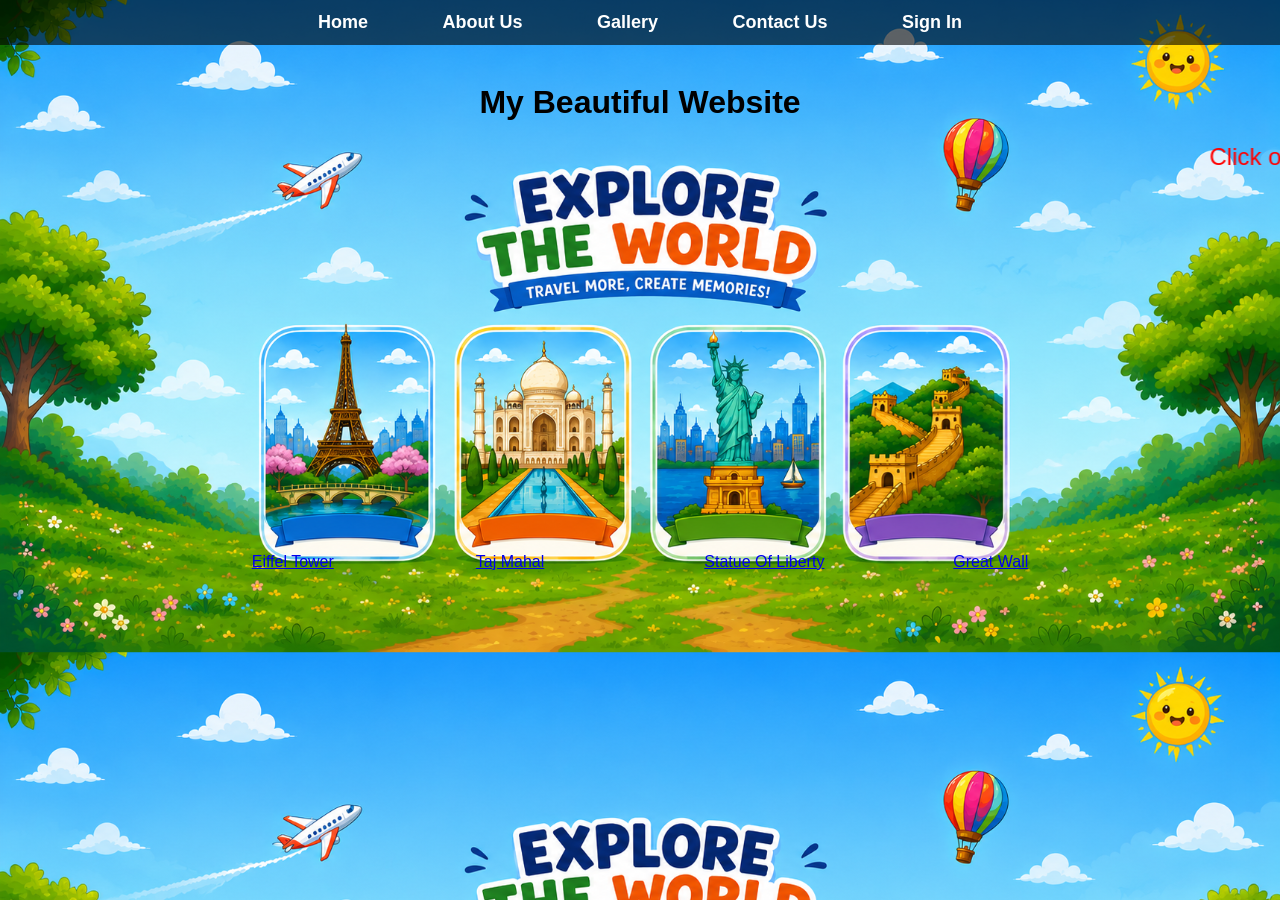
<file: index.html>
<!doctype html>
<html>
  <head>
    <title>My Beautiful Website</title>
    <link rel="stylesheet" href="style.css" />
  </head>

  <body background="background1.png">
    <div class="navbar">
        <ul>
      <li><a href="index.html">Home</a></li>
      <li><a href="about.html">About Us</a></li>
      <li><a href="gallery.html">Gallery</a></li>
      <li><a href="contact.html">Contact Us</a></li>
      <li><a href="signup.html">Sign In</a></li>
      
      </ul>
    </div>

    <center>
      <br />

      <h1>My Beautiful Website</h1>

      <marquee behavior="scroll" direction="left">
        <font color="red" size="5">
          Click on the text below to view the animation.
        </font>
      </marquee>
      <br /><br /><br /><br /><br /><br /><br /><br /><br /><br /><br /><br /><br /><br /><br /><br /><br /><br /><br /><br /><br /><br />

      <a href="eiffel.html">Eiffel Tower</a>
      &nbsp;&nbsp;&nbsp;&nbsp;&nbsp;&nbsp;&nbsp;&nbsp;&nbsp;&nbsp;&nbsp;&nbsp;&nbsp;&nbsp;&nbsp;&nbsp;&nbsp;&nbsp;&nbsp;&nbsp;&nbsp;&nbsp;&nbsp;&nbsp;&nbsp;&nbsp;&nbsp;&nbsp;&nbsp;&nbsp;

      <a href="taj.html">Taj Mahal</a>
      &nbsp;&nbsp;&nbsp;&nbsp;&nbsp;&nbsp;&nbsp;&nbsp;&nbsp;&nbsp;&nbsp;&nbsp;&nbsp;&nbsp;&nbsp;&nbsp;&nbsp;&nbsp;&nbsp;&nbsp;&nbsp;&nbsp;&nbsp;&nbsp;&nbsp;&nbsp;&nbsp;&nbsp;&nbsp;&nbsp;&nbsp;&nbsp;&nbsp;&nbsp;

      <a href="statue.html">Statue Of Liberty</a>
      &nbsp;&nbsp;&nbsp;&nbsp;&nbsp;&nbsp;&nbsp;&nbsp;&nbsp;&nbsp;&nbsp;&nbsp;&nbsp;&nbsp;&nbsp;&nbsp;&nbsp;&nbsp;&nbsp;&nbsp;&nbsp;&nbsp;&nbsp;&nbsp;&nbsp;&nbsp;&nbsp;

      <a href="great.html">Great Wall</a>
    </center>
  </body>
</html>
</file>
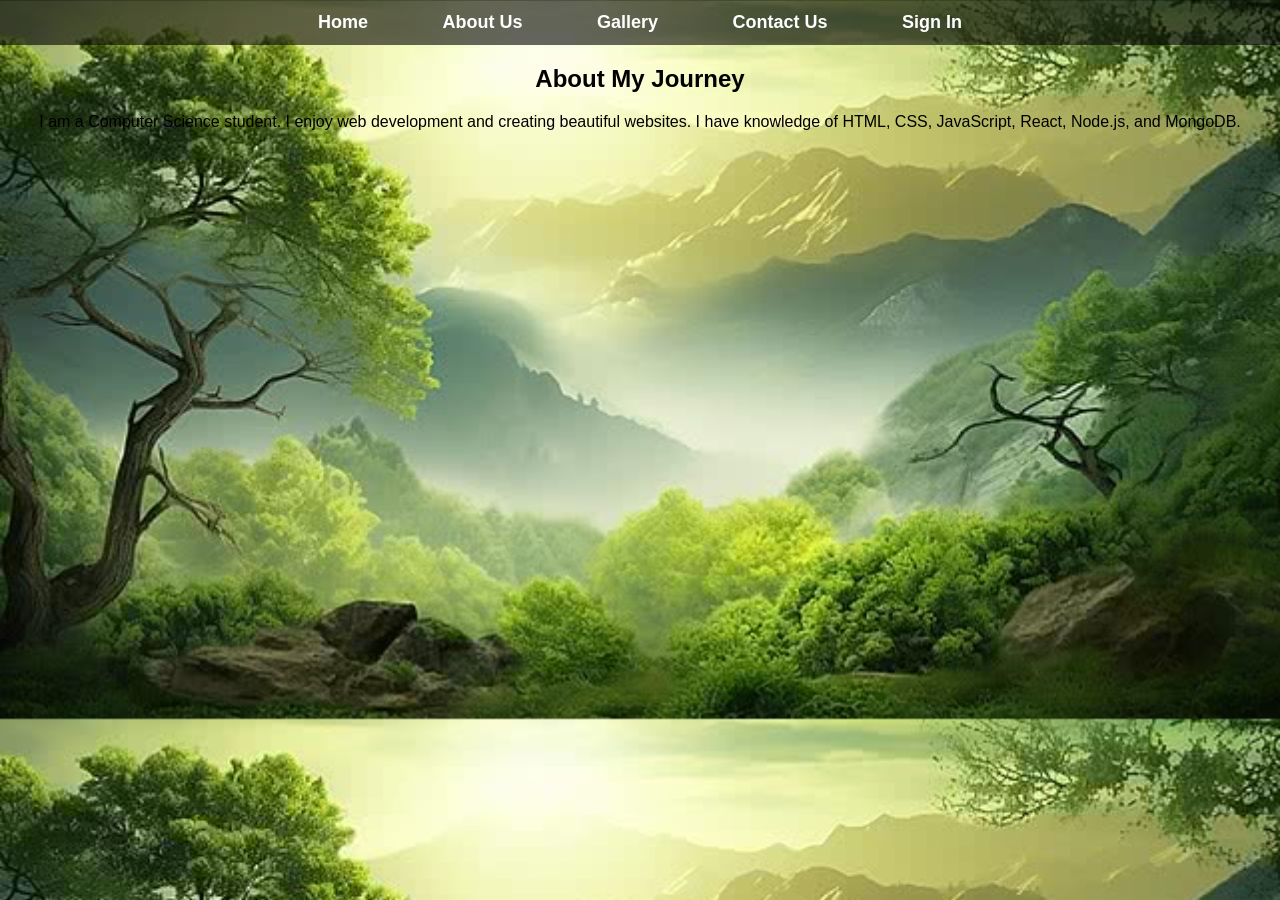
<file: about.html>
<!DOCTYPE html>
<html>
<head>
<title>About Us</title>
<link rel="stylesheet" href="style.css">
</head>

<body background="background.jpg" style="background-size: cover;">

    <div class="navbar">
        <ul>
      <li><a href="index.html">Home</a></li>
      <li><a href="about.html">About Us</a></li>
      <li><a href="gallery.html">Gallery</a></li>
      <li><a href="contact.html">Contact Us</a></li>
      <li><a href="signup.html">Sign In</a></li>
      
      </ul>
    </div>

<center>

<h2>About My Journey</h2>

<p>
I am a Computer Science student.
I enjoy web development and creating beautiful websites.
I have knowledge of HTML, CSS, JavaScript, React, Node.js, and MongoDB.
</p>

</center>

</body>
</html>
</file>
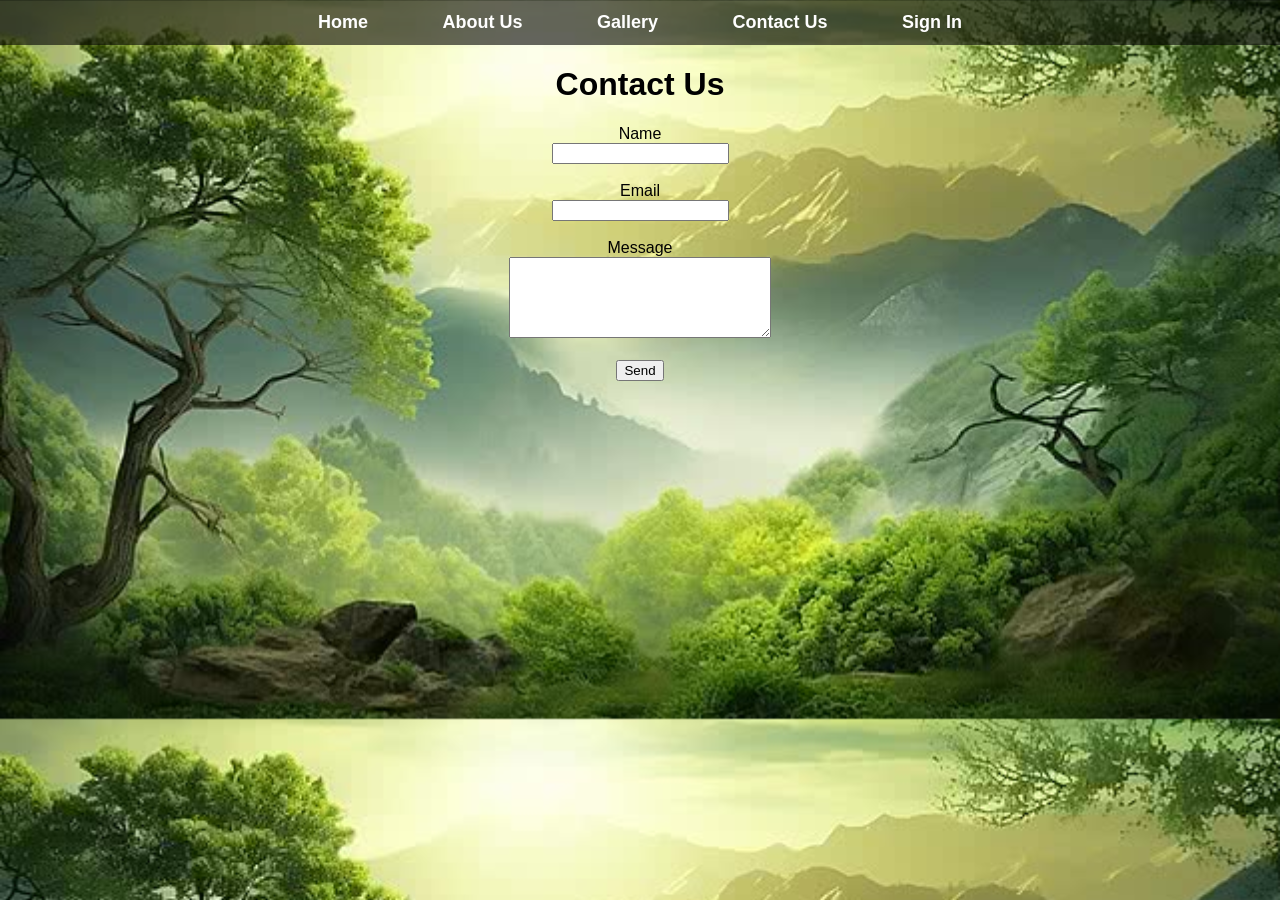
<file: contact.html>
<!DOCTYPE html>
<html>
<head>
<title>Contact Us</title>
<link rel="stylesheet" href="style.css">
</head>

<body background="background.jpg" style="background-size: cover;">

    <div class="navbar">
        <ul>
      <li><a href="index.html">Home</a></li>
      <li><a href="about.html">About Us</a></li>
      <li><a href="gallery.html">Gallery</a></li>
      <li><a href="contact.html">Contact Us</a></li>
      <li><a href="signup.html">Sign In</a></li>
      
      </ul>
    </div>

<center>

<h1>Contact Us</h1>

<form>

Name<br>
<input type="text"><br><br>

Email<br>
<input type="email"><br><br>

Message<br>
<textarea rows="5" cols="30"></textarea>

<br><br>

<input type="submit" value="Send">

</form>

</center>

</body>
</html>
</file>
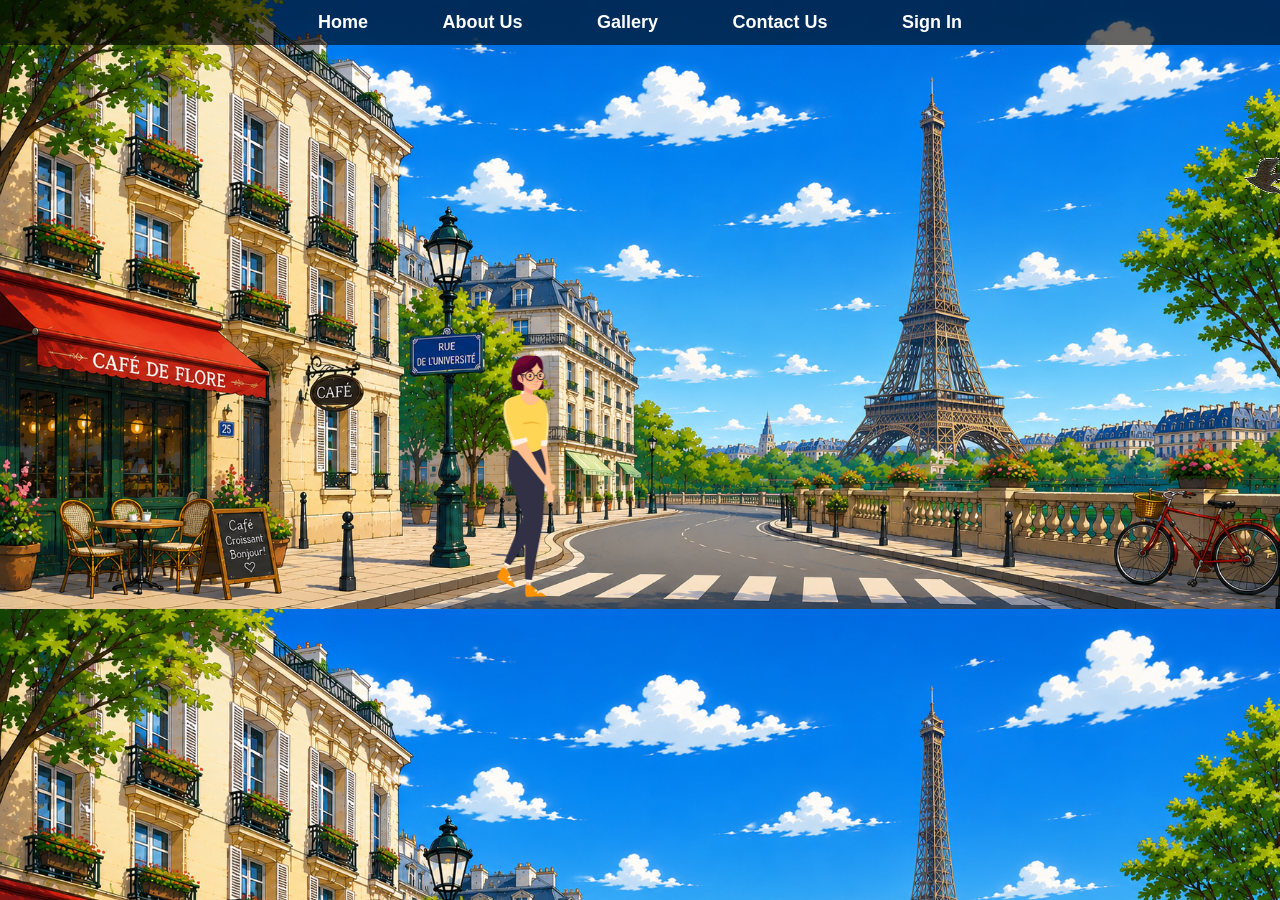
<file: eiffel.html>
<!DOCTYPE html>
<html lang="en">
<head>
    <meta charset="UTF-8">
    <meta name="viewport" content="width=device-width, initial-scale=1.0">
    <title>Document</title>
    <link rel="stylesheet" href="style.css">
</head>
<body background="eiffel.png">

    <div class="navbar">
        <ul>
      <li><a href="index.html">Home</a></li>
      <li><a href="about.html">About Us</a></li>
      <li><a href="gallery.html">Gallery</a></li>
      <li><a href="contact.html">Contact Us</a></li>
      <li><a href="signup.html">Sign In</a></li>
      
      </ul>
    </div>

        <marquee behavior="scroll" direction="left" width="100%">
            <br>
    <img src="bird.gif" alt="wlak"></marquee>
    
    <center>
   <marquee behavior="scroll" direction="right" width="60%"  height="300px">
    <br><br>
    <img src="walk.gif" alt="wlak" height="300px"></marquee>
    </center>
    
</body>
</html>
</file>
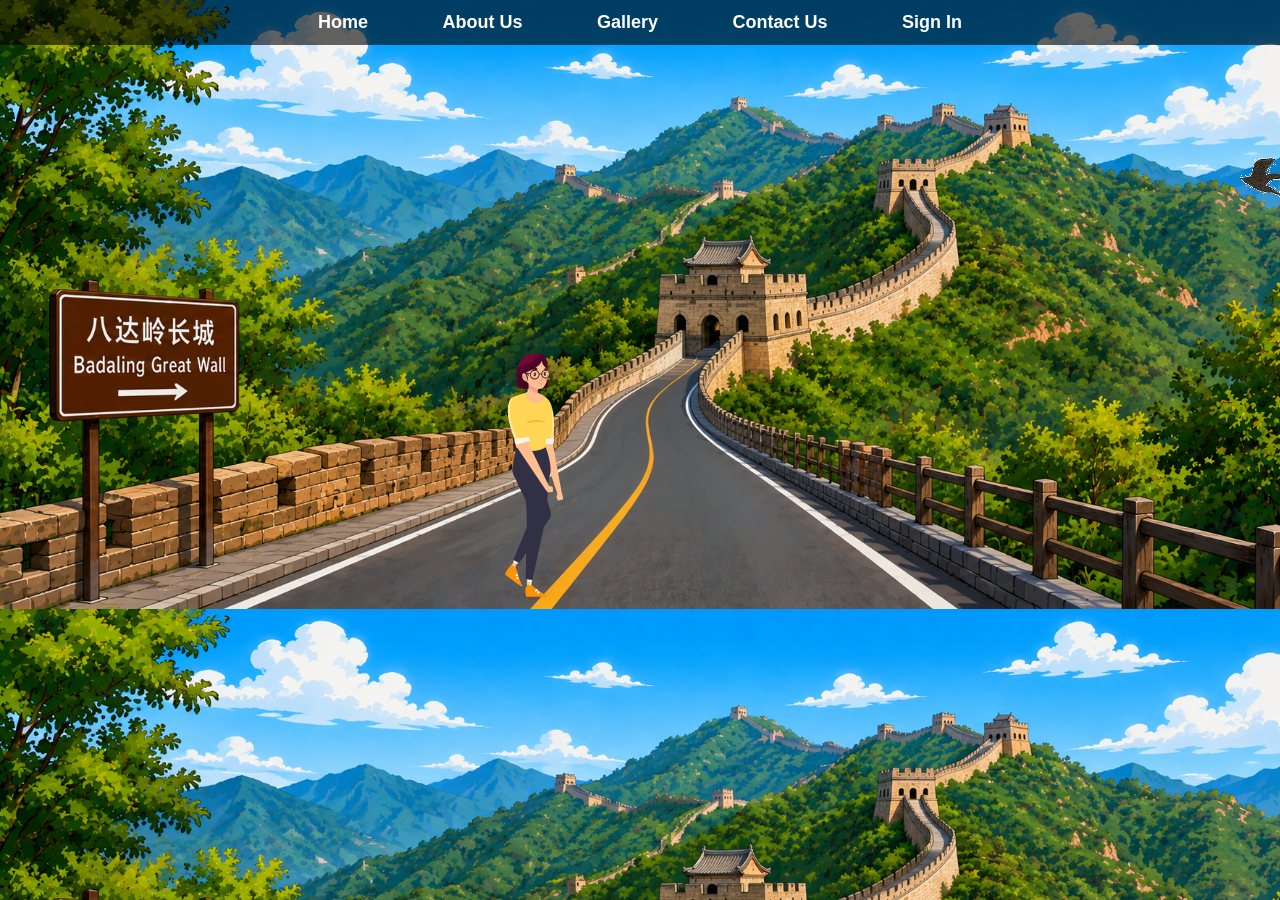
<file: great.html>
<!DOCTYPE html>
<html lang="en">
<head>
    <meta charset="UTF-8">
    <meta name="viewport" content="width=device-width, initial-scale=1.0">
    <title>Document</title>
    <link rel="stylesheet" href="style.css">
</head>
<body background="great.png">
       
    <div class="navbar">
        <ul>
      <li><a href="index.html">Home</a></li>
      <li><a href="about.html">About Us</a></li>
      <li><a href="gallery.html">Gallery</a></li>
      <li><a href="contact.html">Contact Us</a></li>
      <li><a href="signup.html">Sign In</a></li>
      
      </ul>
    </div>
    
        <marquee behavior="scroll" direction="left" width="100%">
            <br>
    <img src="bird.gif" alt="wlak"></marquee>
    
    <center>
   <marquee behavior="scroll" direction="right" width="60%"  height="300px">
    <br><br>
    <img src="walk.gif" alt="wlak" height="300px"></marquee>
    </center>
    
</body>
</html>
</file>
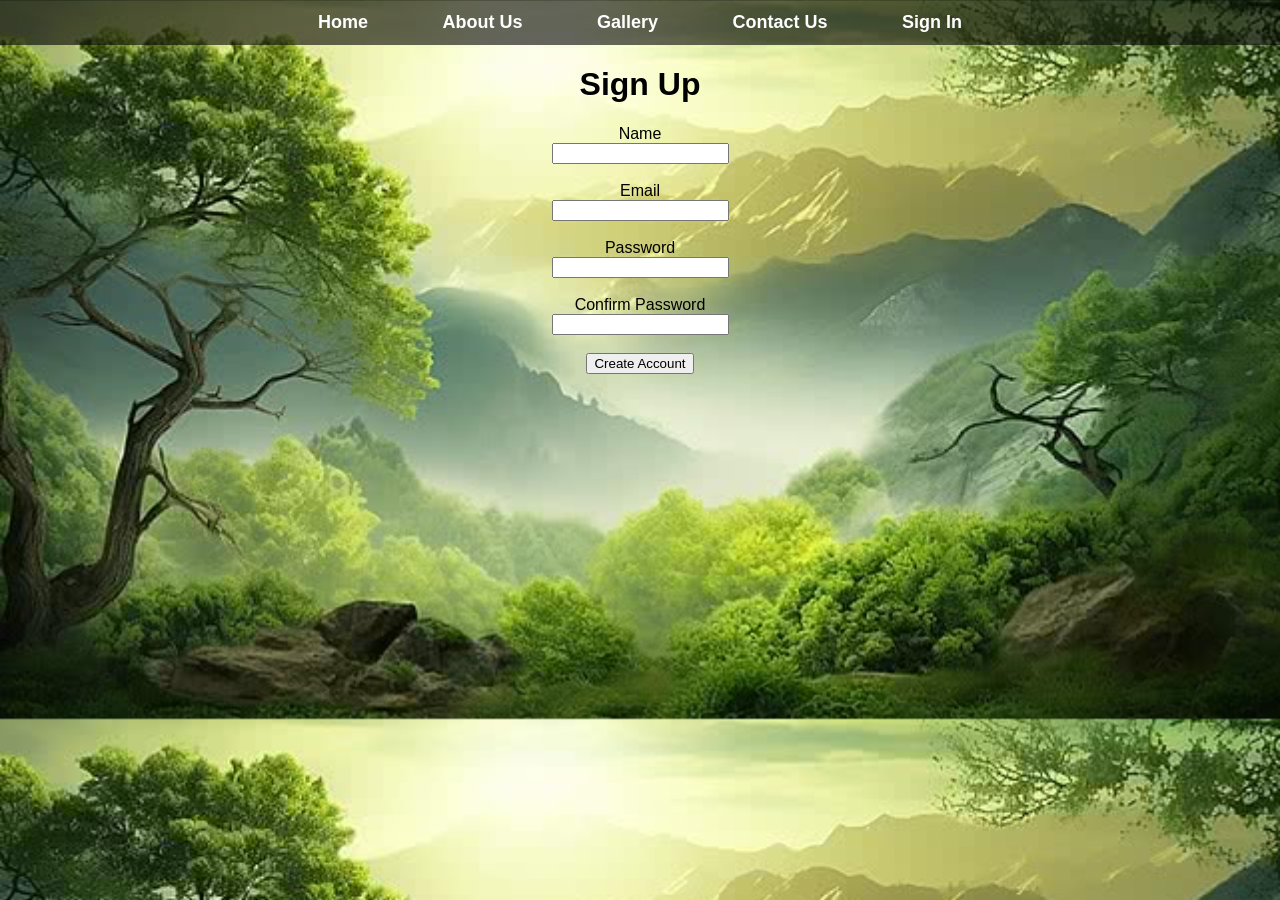
<file: signup.html>
<!DOCTYPE html>
<html>
<head>
<title>Sign Up</title>
<link rel="stylesheet" href="style.css">
</head>

<body background="background.jpg" style="background-size: cover;">

    <div class="navbar">
        <ul>
      <li><a href="index.html">Home</a></li>
      <li><a href="about.html">About Us</a></li>
      <li><a href="gallery.html">Gallery</a></li>
      <li><a href="contact.html">Contact Us</a></li>
      <li><a href="signup.html">Sign In</a></li>
      
      </ul>
    </div>

<center>

<h1>Sign Up</h1>


<form>

Name<br>
<input type="text"><br><br>

Email<br>
<input type="email"><br><br>

Password<br>
<input type="password"><br><br>

Confirm Password<br>
<input type="password"><br><br>

<input type="submit" value="Create Account">

</form>

</center>

</body>
</html>
</file>
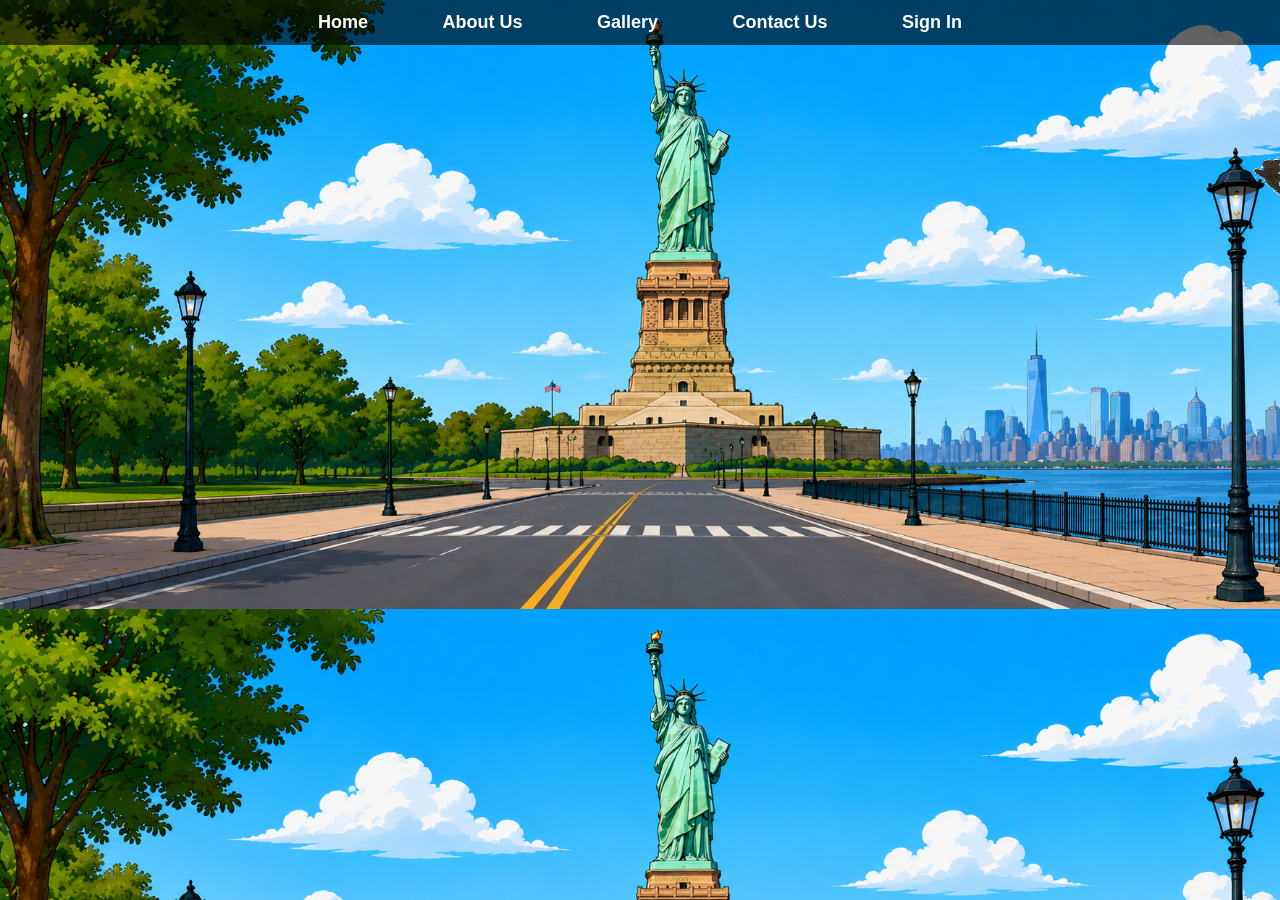
<file: statue.html>
<!DOCTYPE html>
<html lang="en">
<head>
    <meta charset="UTF-8">
    <meta name="viewport" content="width=device-width, initial-scale=1.0">
    <title>Document</title>
    <link rel="stylesheet" href="style.css">
</head>
<body background="statue.png">
    
    <div class="navbar">
        <ul>
      <li><a href="index.html">Home</a></li>
      <li><a href="about.html">About Us</a></li>
      <li><a href="gallery.html">Gallery</a></li>
      <li><a href="contact.html">Contact Us</a></li>
      <li><a href="signup.html">Sign In</a></li>
      
      </ul>
    </div>

        <marquee behavior="scroll" direction="left" width="100%">
            <br>
    <img src="bird.gif" alt="wlak"></marquee>
    
    <center>
   <marquee behavior="scroll" direction="right" width="60%"  height="300px">
    <br><br>
    <img src="walk.gif" alt="wlak" height="300px"></marquee>
    </center>
    
</body>
</html>
</file>
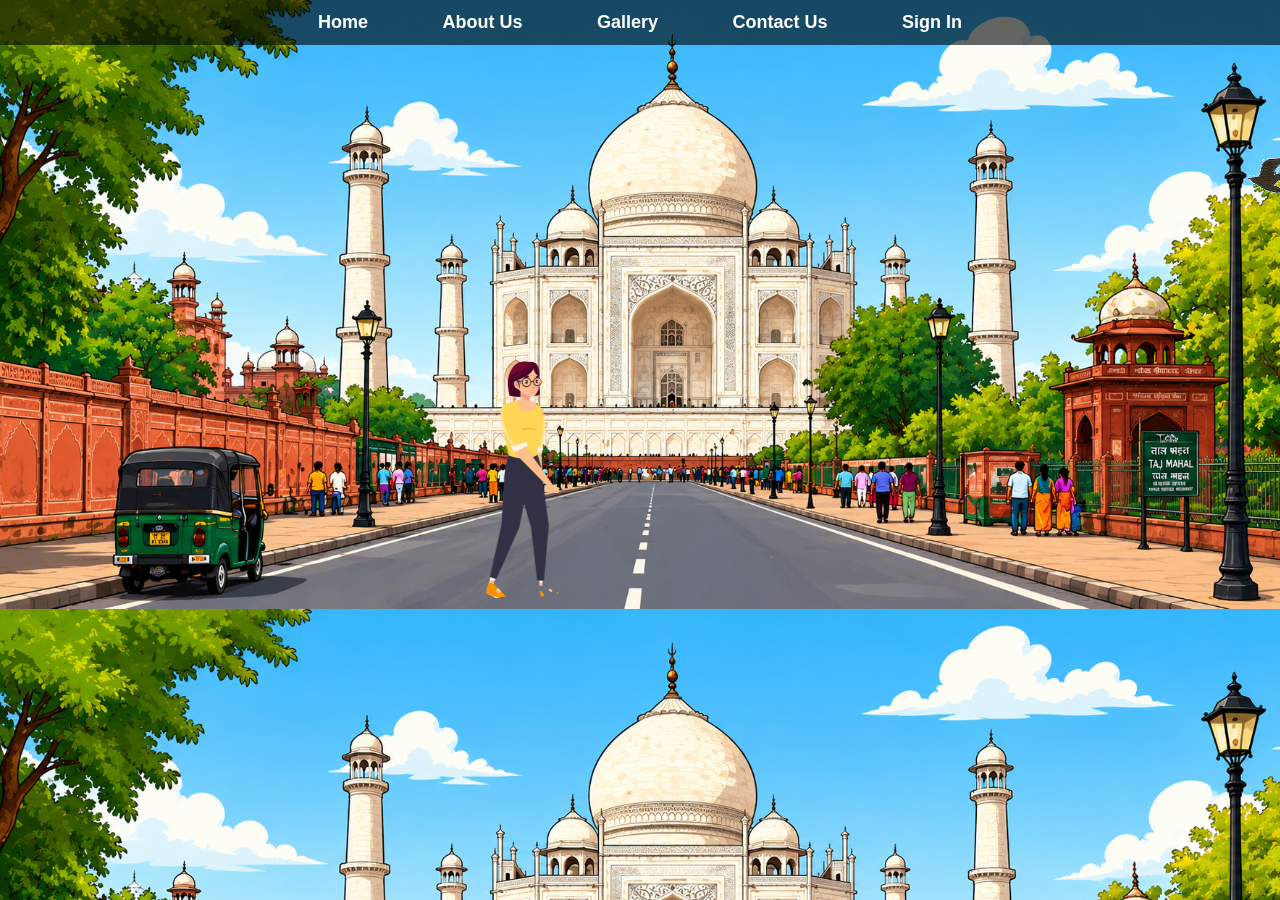
<file: taj.html>
<!DOCTYPE html>
<html lang="en">
<head>
    <meta charset="UTF-8">
    <meta name="viewport" content="width=device-width, initial-scale=1.0">
    <title>Document</title>
    <link rel="stylesheet" href="style.css">
</head>
<body background="taj.png">
   
    <div class="navbar">
        <ul>
      <li><a href="index.html">Home</a></li>
      <li><a href="about.html">About Us</a></li>
      <li><a href="gallery.html">Gallery</a></li>
      <li><a href="contact.html">Contact Us</a></li>
      <li><a href="signup.html">Sign In</a></li>
      
      </ul>
    </div>

        <marquee behavior="scroll" direction="left" width="100%">
            <br>
    <img src="bird.gif" alt="wlak"></marquee>
    
    <center>
   <marquee behavior="scroll" direction="right" width="60%"  height="300px">
    <br><br>
    <img src="walk.gif" alt="wlak" height="300px"></marquee>
    </center>
    
</body>
</html>
</file>
<file: style.css>
body {
    background-size: cover;
    margin: 0;
    font-family: Arial, sans-serif;
}

.navbar {
    background-color: rgba(0, 0, 0, 0.6);
    padding: 12px 0;
    text-align: center;
}

.navbar ul {
    list-style: none;
    margin: 0;
    padding: 0;
}

.navbar ul li {
    display: inline-block;
    margin: 0 20px;
}

.navbar ul li a {
    text-decoration: none;
    color: white;
    font-size: 18px;
    font-weight: bold;
    padding: 8px 15px;
}

.navbar ul li a:hover {
    background-color: white;
    color: black;
    border-radius: 5px;
}
</file>
